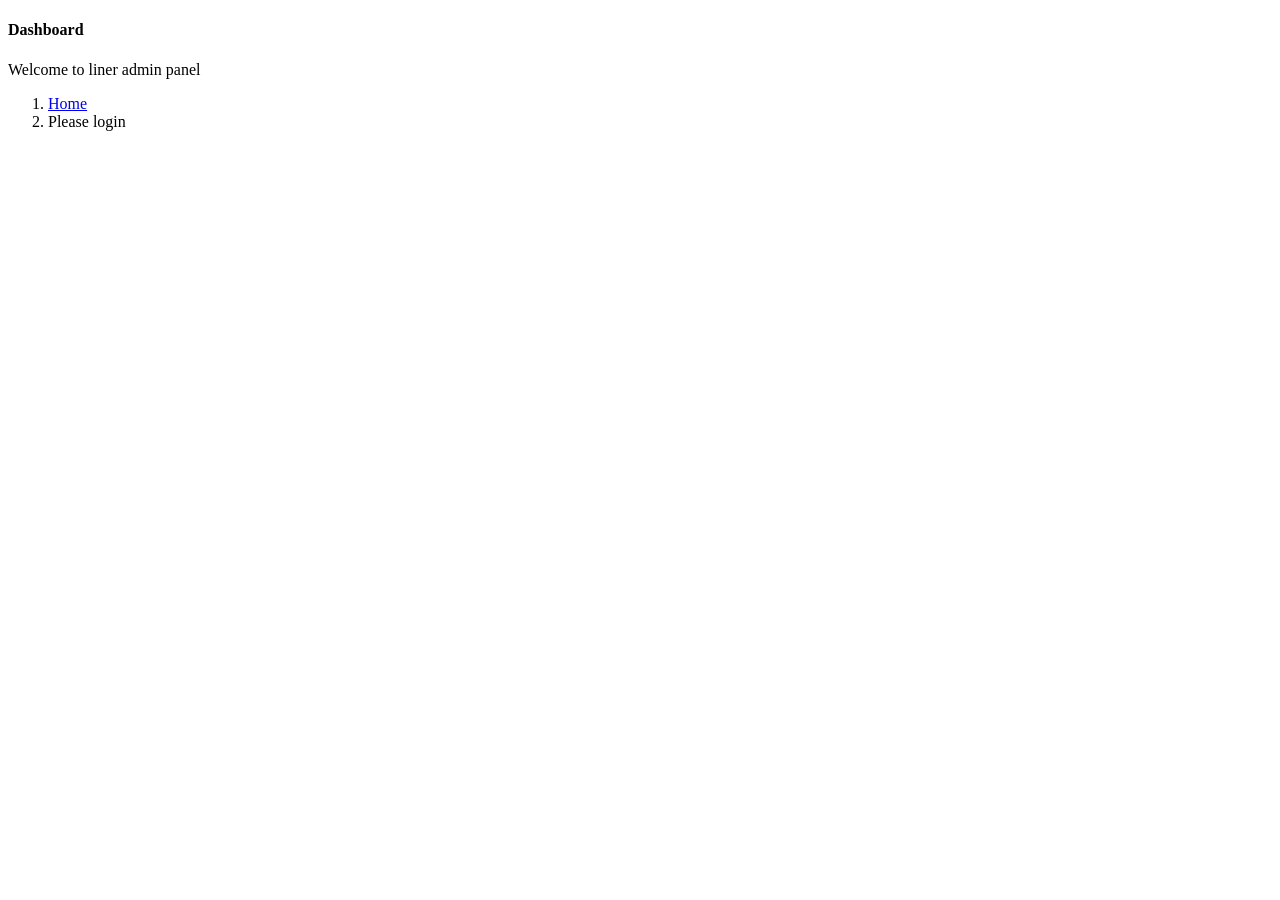
<file: src/main/resources/templates/index.html>
<!DOCTYPE html>
<html lang="en"  xmlns:th="http://www.thymeleaf.org/">
<!-- START: Head-->
<head>
    <meta charset="UTF-8">
    <title>Pick Admin</title>
    <link rel="shortcut icon" href="/images/favicon.ico" />
    <meta name="viewport" content="width=device-width,initial-scale=1">

    <th:block th:insert="fragments/fragment::headerImport" ></th:block>
</head>
<!-- END Head-->

<!-- START: Body-->
<body id="main-container" class="default">

<!-- START: Pre Loader-->
<div class="se-pre-con">
    <div class="loader"></div>
</div>
<!-- END: Pre Loader-->

<th:block th:insert="/fragments/fragment::header"></th:block>

<th:block th:insert="/fragments/fragment::sidebar"></th:block>


<!-- START: Main Content-->
<main>
    <div class="container-fluid site-width">
        <!-- START: Breadcrumbs-->
        <div class="row">
            <div class="col-12  align-self-center">
                <div class="sub-header mt-3 py-3 align-self-center d-sm-flex w-100 rounded">
                    <div class="w-sm-100 mr-auto"><h4 class="mb-0">Dashboard</h4> <p>Welcome to liner admin panel</p></div>

                    <ol class="breadcrumb bg-transparent align-self-center m-0 p-0">
                        <li class="breadcrumb-item"><a href="index.html#">Home</a></li>
                        <li class="breadcrumb-item active">Please login</li>
                    </ol>
                </div>
            </div>
        </div>
        <!-- END: Breadcrumbs-->


    </div>
</main>
<!-- END: Content-->

<th:block th:insert="/fragments/fragment::footer"></th:block>



<!-- START: Back to top-->
<a href="index.html#" class="scrollup text-center">
    <i class="icon-arrow-up"></i>
</a>
<!-- END: Back to top-->

<th:block th:insert="/fragments/fragment::footerImport"></th:block>

</body>
<!-- END: Body-->
</html>
</file>
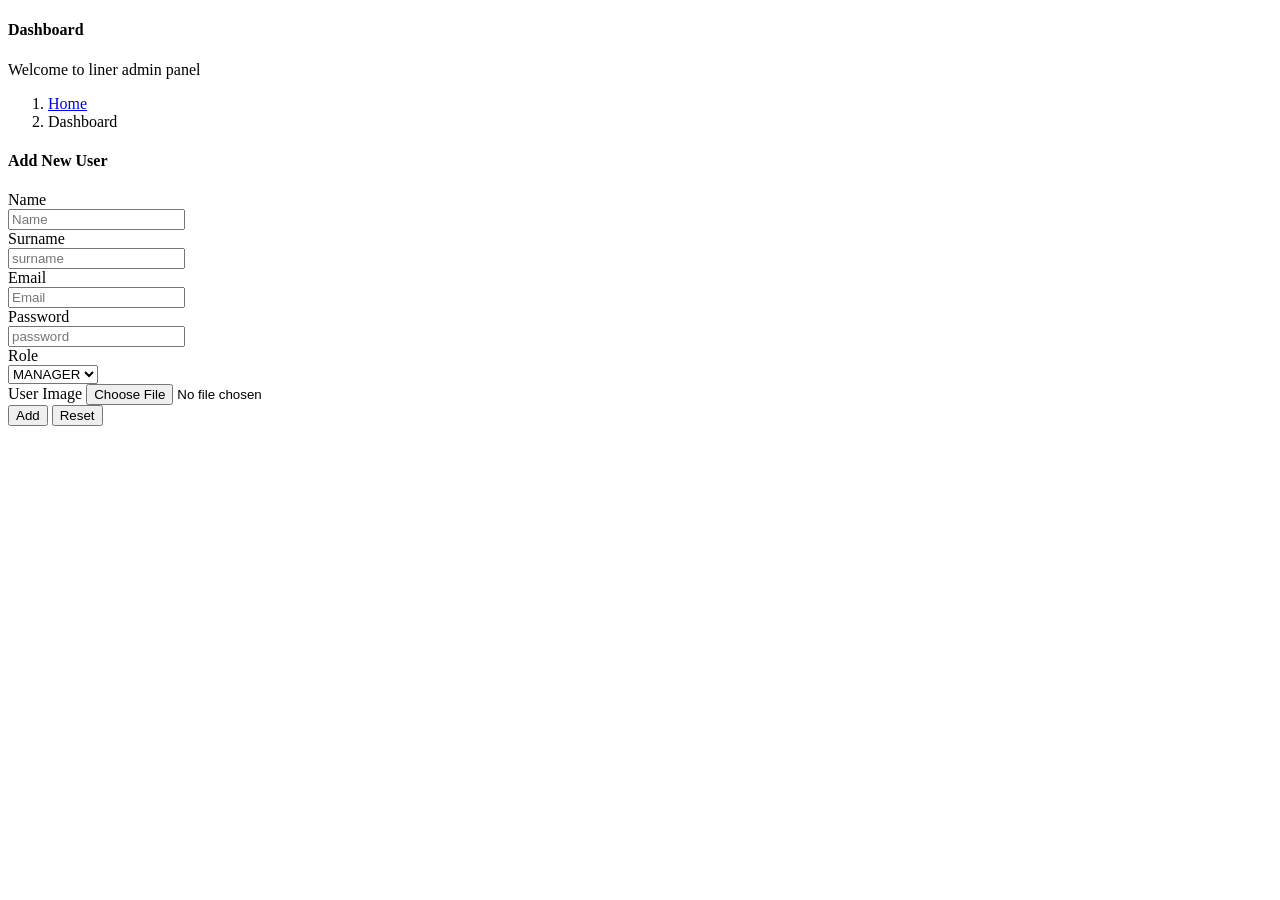
<file: src/main/resources/templates/addUser.html>
<!DOCTYPE html>
<html lang="en" xmlns:th="http://www.thymeleaf.org/">
<!-- START: Head-->
<head>
    <meta charset="UTF-8">
    <title>Add user page</title>
    <link rel="shortcut icon" href="/images/favicon.ico"/>
    <meta name="viewport" content="width=device-width,initial-scale=1">

    <th:block th:insert="fragments/fragment::headerImport"></th:block>
</head>
<!-- END Head-->

<!-- START: Body-->
<body id="main-container" class="default">

<!-- START: Pre Loader-->
<div class="se-pre-con">
    <div class="loader"></div>
</div>
<!-- END: Pre Loader-->

<th:block th:insert="/fragments/fragment::header"></th:block>

<th:block th:insert="/fragments/fragment::sidebar"></th:block>


<!-- START: Main Content-->
<main>
    <div class="container-fluid site-width">
        <!-- START: Breadcrumbs-->
        <div class="row">
            <div class="col-12  align-self-center">
                <div class="sub-header mt-3 py-3 align-self-center d-sm-flex w-100 rounded">
                    <div class="w-sm-100 mr-auto"><h4 class="mb-0">Dashboard</h4>
                        <p>Welcome to liner admin panel</p></div>

                    <ol class="breadcrumb bg-transparent align-self-center m-0 p-0">
                        <li class="breadcrumb-item"><a href="index.html#">Home</a></li>
                        <li class="breadcrumb-item active">Dashboard</li>
                    </ol>
                </div>
            </div>
        </div>
        <!-- END: Breadcrumbs-->

        <div class="row">
            <div class="col-12">
                <div class="card">
                    <div class="card-header">
                        <h4 class="card-title">Add New User</h4>
                    </div>
                    <div class="card-content">
                        <div class="card-body">
                            <div class="row">
                                <div class="col-12">
                                    <form action="/users/add" method="post" enctype="multipart/form-data">
                                        <div class="form-group row">
                                            <label for="name" class="col-sm-2 col-form-label">Name</label>
                                            <div class="col-sm-10">
                                                <input type="text" name="name" class="form-control" id="name"
                                                       placeholder="Name">
                                            </div>
                                        </div>
                                        <div class="form-group row">
                                            <label for="surname" class="col-sm-2 col-form-label">Surname</label>
                                            <div class="col-sm-10">
                                                <input type="text" name="surname" class="form-control" id="surname"
                                                       placeholder="surname">
                                            </div>
                                        </div>
                                        <div class="form-group row">
                                            <label for="email" class="col-sm-2 col-form-label">Email</label>
                                            <div class="col-sm-10">
                                                <input type="email" name="email" class="form-control" id="email"
                                                       placeholder="Email"><br th:if="${errorMessageEmail != null}" >
                                                <span style="color: red" th:if="${errorMessageEmail != null}" th:text="${errorMessageEmail}"></span>
                                            </div>
                                        </div>
                                        <div class="form-group row">
                                            <label for="password" class="col-sm-2 col-form-label">Password</label>
                                            <div class="col-sm-10">
                                                <input type="password" name="password" class="form-control" id="password"
                                                       placeholder="password">
                                            </div>
                                        </div>
                                        <div class="form-group row">
                                            <label for="role" class="col-sm-2 col-form-label">Role</label>
                                            <div class="col-sm-10">
                                                <select class="custom-select" name="role" id="role">
                                                    <option value="MANAGER">MANAGER</option>
                                                    <option value="USER">USER</option>
                                                </select>
                                            </div>
                                        </div>

                                        <div class="form-group row">
                                            <label for="userImage" class="col-sm-2 col-form-label">User Image</label>
                                            <input type="file" name="userImage" id="userImage" accept="image/*">
                                            <br th:if="${errorMessageFile != null}" >
                                            <span style="color: red" th:if="${errorMessageFile != null}" th:text="${errorMessageFile}"></span>
                                        </div>


                                        <div class="form-group row">
                                            <div class="col-sm-10">
                                                <button type="submit" class="btn btn-primary">Add</button>
                                                <button type="reset" class="btn btn-outline-warning">Reset</button>
                                            </div>
                                        </div>
                                    </form>
                                </div>
                            </div>
                        </div>
                    </div>
                </div>
            </div>
        </div>
    </div>
</main>
<!-- END: Content-->
<th:block th:insert="/fragments/fragment::footer"></th:block>


<!-- START: Back to top-->
<a href="index.html#" class="scrollup text-center">
    <i class="icon-arrow-up"></i>
</a>
<!-- END: Back to top-->

<th:block th:insert="/fragments/fragment::footerImport"></th:block>

</body>
<!-- END: Body-->
</html>
</file>
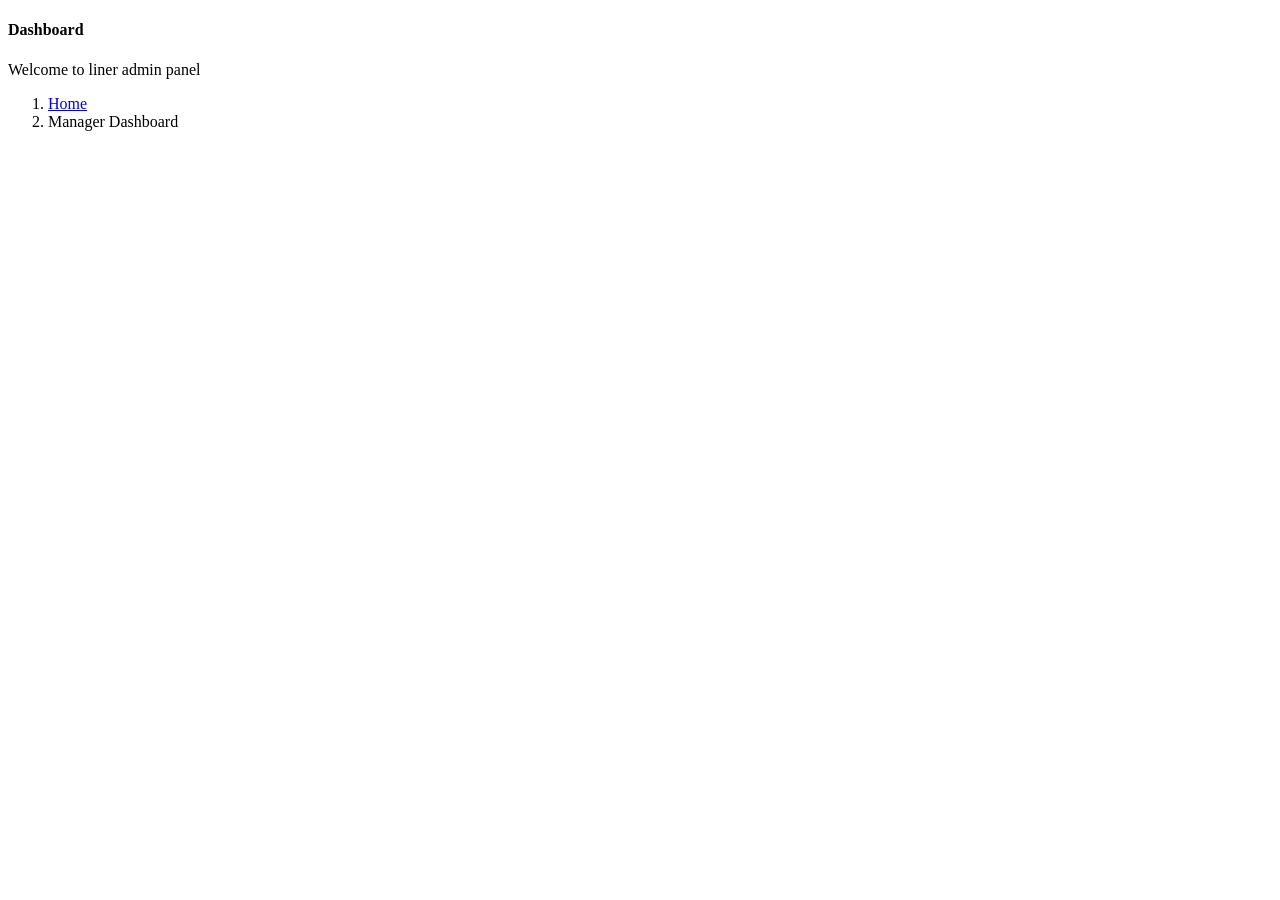
<file: src/main/resources/templates/manager.html>
<!DOCTYPE html>
<html lang="en"  xmlns:th="http://www.thymeleaf.org/">
<!-- START: Head-->
<head>
    <meta charset="UTF-8">
    <title>Pick Admin</title>
    <link rel="shortcut icon" href="/images/favicon.ico" />
    <meta name="viewport" content="width=device-width,initial-scale=1">

    <th:block th:insert="fragments/fragment::headerImport" ></th:block>
</head>
<!-- END Head-->

<!-- START: Body-->
<body id="main-container" class="default">

<!-- START: Pre Loader-->
<div class="se-pre-con">
    <div class="loader"></div>
</div>
<!-- END: Pre Loader-->

<th:block th:insert="/fragments/fragment::header"></th:block>

<th:block th:insert="/fragments/fragment::sidebar"></th:block>


<!-- START: Main Content-->
<main>
    <div class="container-fluid site-width">
        <!-- START: Breadcrumbs-->
        <div class="row">
            <div class="col-12  align-self-center">
                <div class="sub-header mt-3 py-3 align-self-center d-sm-flex w-100 rounded">
                    <div class="w-sm-100 mr-auto"><h4 class="mb-0">Dashboard</h4> <p>Welcome to liner admin panel</p></div>

                    <ol class="breadcrumb bg-transparent align-self-center m-0 p-0">
                        <li class="breadcrumb-item"><a href="index.html#">Home</a></li>
                        <li class="breadcrumb-item active">Manager Dashboard</li>
                    </ol>
                </div>
            </div>
        </div>
        <!-- END: Breadcrumbs-->


    </div>
</main>
<!-- END: Content-->

<th:block th:insert="/fragments/fragment::footer"></th:block>



<!-- START: Back to top-->
<a href="index.html#" class="scrollup text-center">
    <i class="icon-arrow-up"></i>
</a>
<!-- END: Back to top-->

<th:block th:insert="/fragments/fragment::footerImport"></th:block>

</body>
<!-- END: Body-->
</html>
</file>
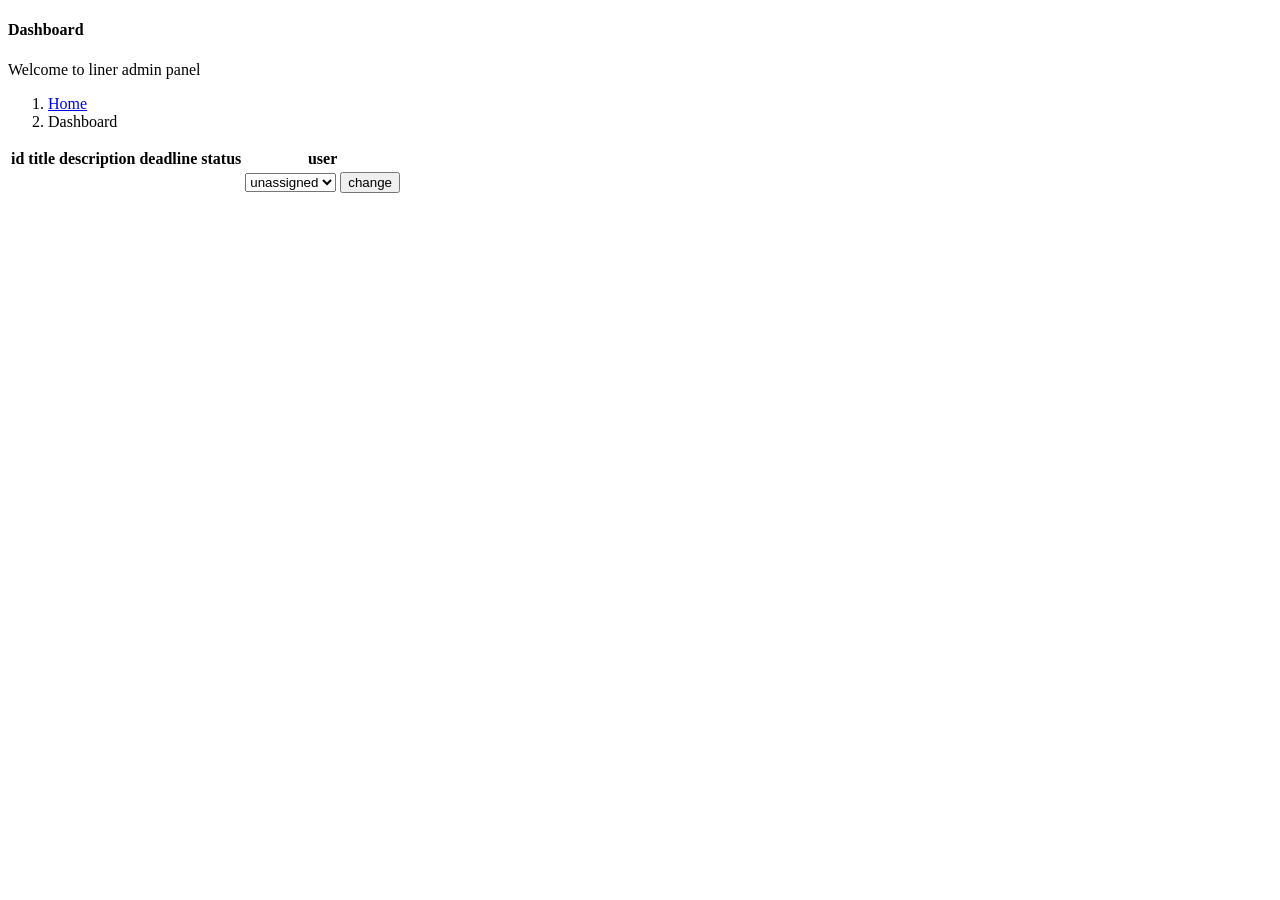
<file: src/main/resources/templates/tasks.html>
<!DOCTYPE html>
<html lang="en" xmlns:th="http://www.thymeleaf.org/">
<!-- START: Head-->
<head>
    <meta charset="UTF-8">
    <title>Tasks Page</title>
    <link rel="shortcut icon" href="/images/favicon.ico"/>
    <meta name="viewport" content="width=device-width,initial-scale=1">

    <th:block th:insert="fragments/fragment::headerImport"></th:block>
</head>
<!-- END Head-->

<!-- START: Body-->
<body id="main-container" class="default">

<!-- START: Pre Loader-->
<div class="se-pre-con">
    <div class="loader"></div>
</div>
<!-- END: Pre Loader-->

<th:block th:insert="/fragments/fragment::header"></th:block>

<th:block th:insert="/fragments/fragment::sidebar"></th:block>


<!-- START: Main Content-->
<main>
    <div class="container-fluid site-width">
        <!-- START: Breadcrumbs-->
        <div class="row">
            <div class="col-12  align-self-center">
                <div class="sub-header mt-3 py-3 align-self-center d-sm-flex w-100 rounded">
                    <div class="w-sm-100 mr-auto"><h4 class="mb-0">Dashboard</h4>
                        <p>Welcome to liner admin panel</p></div>

                    <ol class="breadcrumb bg-transparent align-self-center m-0 p-0">
                        <li class="breadcrumb-item"><a href="index.html#">Home</a></li>
                        <li class="breadcrumb-item active">Dashboard</li>
                    </ol>
                </div>
            </div>
        </div>
        <!-- END: Breadcrumbs-->
        <div class="row card col-12">

            <table class="table">
                <tr>
                    <th>id</th>
                    <th>title</th>
                    <th>description</th>
                    <th>deadline</th>
                    <th>status</th>
                    <th>user</th>
                </tr>

                <tr th:each="task: ${tasks}">
                    <td th:text="${task.id}"></td>
                    <td th:text="${task.title}"></td>
                    <td>
                        <div th:utext="${task.description}"></div>
                    </td>
                    <td th:text="${task.deadline}"></td>
                    <td th:text="${task.status.name()}"></td>

                    <td>

                        <form action="/tasks/changeUser" method="post">
                            <input type="hidden" name="taskId" th:value="${task.id}">
                            <select name="userId">
                                <option value="0">unassigned</option>
                                <option th:selected="${task.user eq user}" th:each="user: ${users}" th:value="${user.id}" th:text="${user.name +' '+user.surname}"></option>
                            </select>
                            <input id="changeUserBtn" type="submit" value="change">
                        </form>

                    </td>

                </tr>
            </table>
        </div>

    </div>
</main>
<!-- END: Content-->

<th:block th:insert="/fragments/fragment::footer"></th:block>


<!-- START: Back to top-->
<a href="index.html#" class="scrollup text-center">
    <i class="icon-arrow-up"></i>
</a>
<!-- END: Back to top-->

<th:block th:insert="/fragments/fragment::footerImport"></th:block>

</body>
<!-- END: Body-->
</html>
</file>
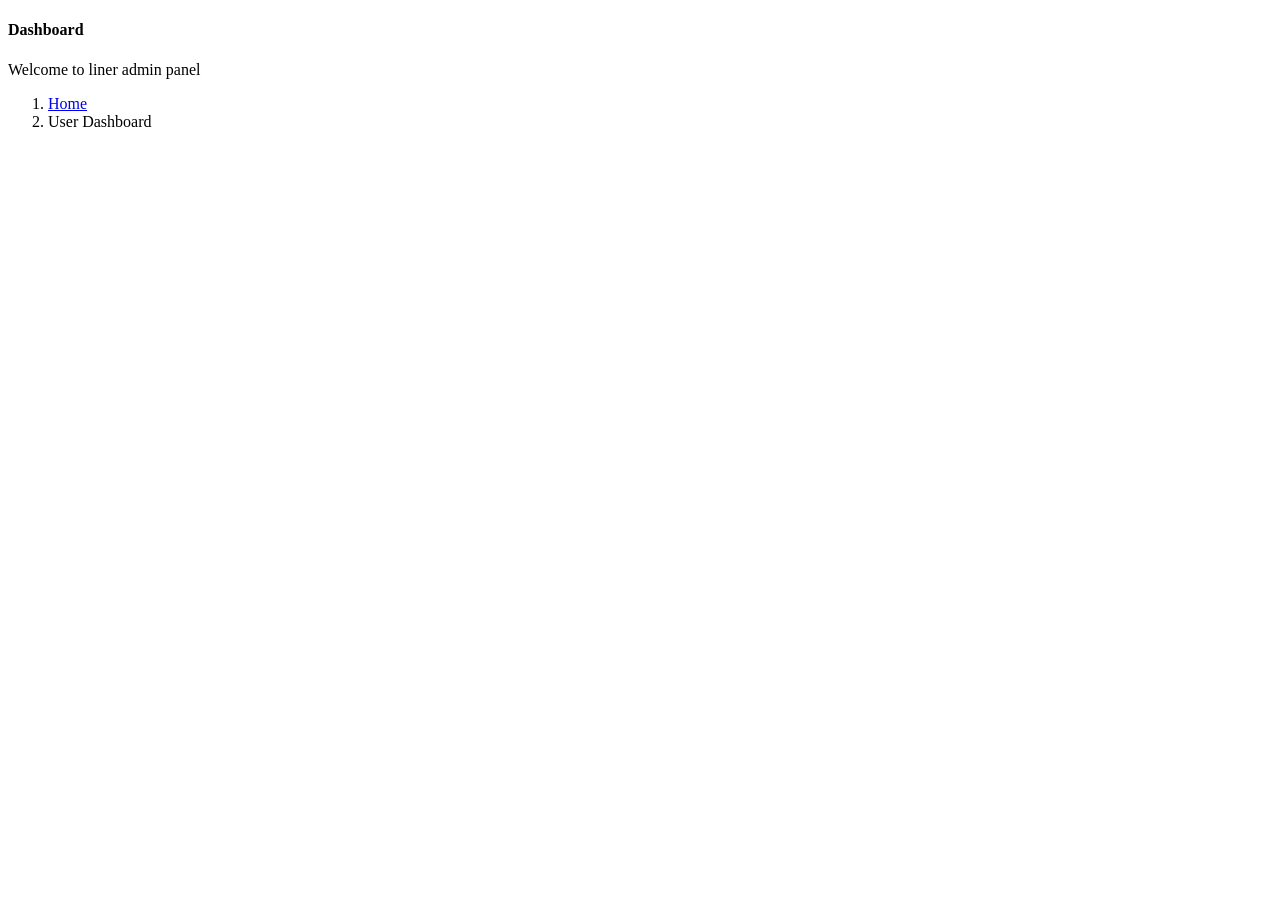
<file: src/main/resources/templates/user.html>
<!DOCTYPE html>
<html lang="en"  xmlns:th="http://www.thymeleaf.org/">
<!-- START: Head-->
<head>
  <meta charset="UTF-8">
  <title>Pick Admin</title>
  <link rel="shortcut icon" href="/images/favicon.ico" />
  <meta name="viewport" content="width=device-width,initial-scale=1">

  <th:block th:insert="fragments/fragment::headerImport" ></th:block>
</head>
<!-- END Head-->

<!-- START: Body-->
<body id="main-container" class="default">

<!-- START: Pre Loader-->
<div class="se-pre-con">
  <div class="loader"></div>
</div>
<!-- END: Pre Loader-->

<th:block th:insert="/fragments/fragment::header"></th:block>

<th:block th:insert="/fragments/fragment::sidebar"></th:block>


<!-- START: Main Content-->
<main>
  <div class="container-fluid site-width">
    <!-- START: Breadcrumbs-->
    <div class="row">
      <div class="col-12  align-self-center">
        <div class="sub-header mt-3 py-3 align-self-center d-sm-flex w-100 rounded">
          <div class="w-sm-100 mr-auto"><h4 class="mb-0">Dashboard</h4> <p>Welcome to liner admin panel</p></div>

          <ol class="breadcrumb bg-transparent align-self-center m-0 p-0">
            <li class="breadcrumb-item"><a href="index.html#">Home</a></li>
            <li class="breadcrumb-item active">User Dashboard</li>
          </ol>
        </div>
      </div>
    </div>
    <!-- END: Breadcrumbs-->


  </div>
</main>
<!-- END: Content-->

<th:block th:insert="/fragments/fragment::footer"></th:block>



<!-- START: Back to top-->
<a href="index.html#" class="scrollup text-center">
  <i class="icon-arrow-up"></i>
</a>
<!-- END: Back to top-->

<th:block th:insert="/fragments/fragment::footerImport"></th:block>

</body>
<!-- END: Body-->
</html>
</file>
